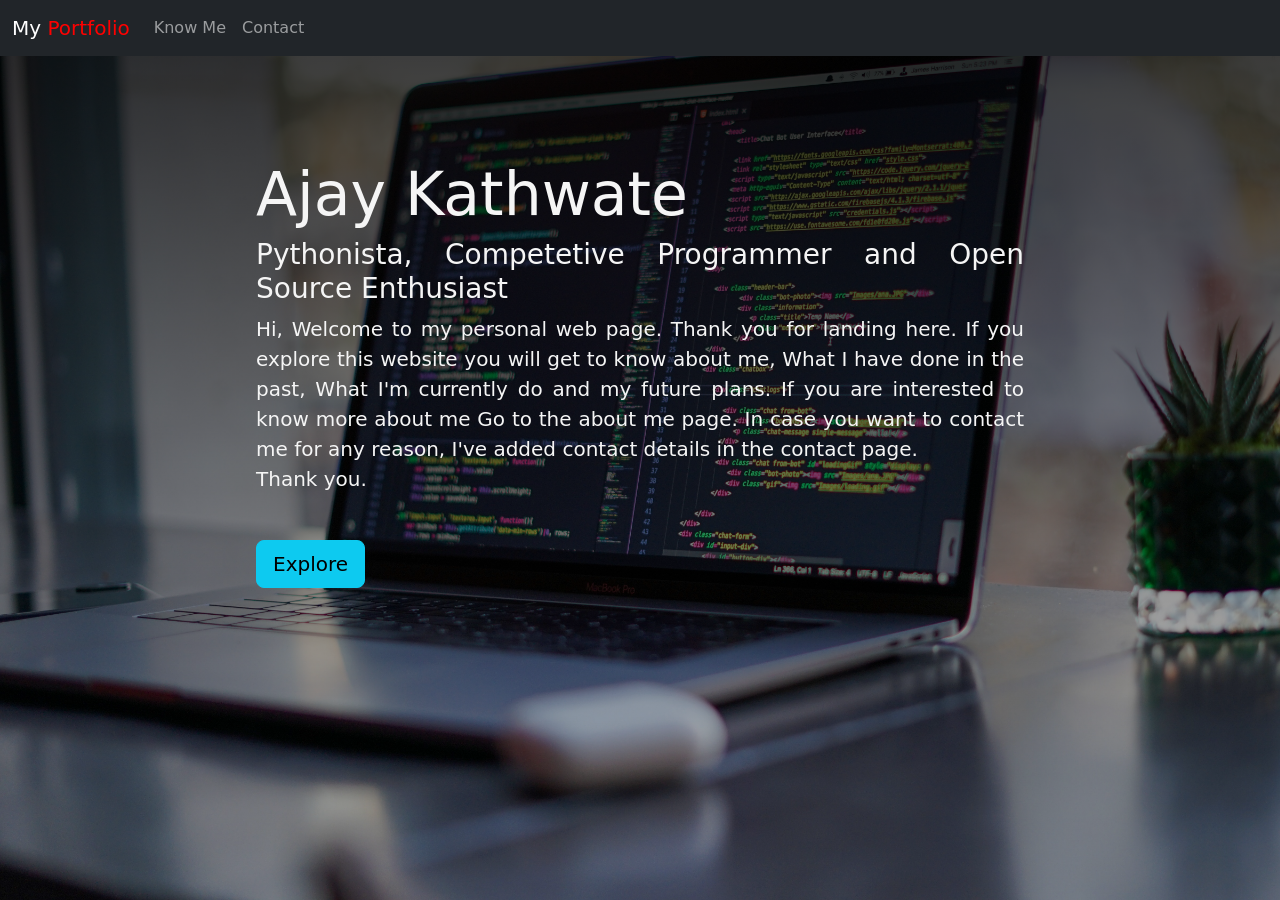
<file: index.html>
<!doctype html>
<html lang="en">

<head>
    <!-- Required meta tags -->
    <meta charset="utf-8">
    <meta name="viewport" content="width=device-width, initial-scale=1">

    <!-- Bootstrap CSS -->
    <link href="https://cdn.jsdelivr.net/npm/bootstrap@5.0.2/dist/css/bootstrap.min.css" rel="stylesheet" integrity="sha384-EVSTQN3/azprG1Anm3QDgpJLIm9Nao0Yz1ztcQTwFspd3yD65VohhpuuCOmLASjC" crossorigin="anonymous">

    <link href="./styles/style.css" rel="stylesheet">

    <title>Ajay Kathwate</title>
</head>

<body>

    <section class="home">

        <nav class="navbar navbar-expand-lg navbar-dark bg-dark">
            <div class="container-fluid">
                <a class="navbar-brand active" href="index.html">My <span style="color: red;">Portfolio</span></a>
                <button class="navbar-toggler" type="button" data-bs-toggle="collapse" data-bs-target="#navbarSupportedContent" aria-controls="navbarSupportedContent" aria-expanded="false" aria-label="Toggle navigation">
      <span class="navbar-toggler-icon"></span>
    </button>
                <div class="collapse navbar-collapse" id="navbarSupportedContent">
                    <ul class="navbar-nav me-auto mb-2 mb-lg-0">
                        <li class="nav-item">
                            <a class="nav-link" aria-current="page" href="about.html">Know Me</a>
                        </li>
                        <li class="nav-item">
                            <a class="nav-link" href="contacts.html">Contact</a>
                        </li>
                    </ul>
                </div>
            </div>
        </nav>


        <div class="intro">
            <h1 class="name">Ajay Kathwate</h1>
            <h3 style="font-weight: 300;">Pythonista, Competetive Programmer and Open Source Enthusiast</h3>
            <p>
                Hi, Welcome to my personal web page. Thank you for landing here. If you explore this website you will get to know about me, What I have done in the past, What I'm currently do and my future plans. If you are interested to know more about me Go to the
                about me page. In case you want to contact me for any reason, I've added contact details in the contact page.
                <br>
                <b>Thank you.</b>
            </p>
            <br>
            <button type="button" class="btn btn-info btn-lg">Explore</button>

        </div>







    </section>





    <!-- Option 1: Bootstrap Bundle with Popper -->
    <script src="https://cdn.jsdelivr.net/npm/bootstrap@5.0.2/dist/js/bootstrap.bundle.min.js" integrity="sha384-MrcW6ZMFYlzcLA8Nl+NtUVF0sA7MsXsP1UyJoMp4YLEuNSfAP+JcXn/tWtIaxVXM" crossorigin="anonymous"></script>

    <!-- Option 2: Separate Popper and Bootstrap JS -->
    <!--
    <script src="https://cdn.jsdelivr.net/npm/@popperjs/core@2.9.2/dist/umd/popper.min.js" integrity="sha384-IQsoLXl5PILFhosVNubq5LC7Qb9DXgDA9i+tQ8Zj3iwWAwPtgFTxbJ8NT4GN1R8p" crossorigin="anonymous"></script>
    <script src="https://cdn.jsdelivr.net/npm/bootstrap@5.0.2/dist/js/bootstrap.min.js" integrity="sha384-cVKIPhGWiC2Al4u+LWgxfKTRIcfu0JTxR+EQDz/bgldoEyl4H0zUF0QKbrJ0EcQF" crossorigin="anonymous"></script>
    -->
</body>

</html>
</file>
<file: styles/style.css>
body{
    background-color: #dae4ee;
}

.home{
    height: 100vh;
    background: linear-gradient(rgba(0,0,0,0.8),rgba(0,0,0,0.2)), url(../imgs/background_img.jpg);
    background-size: cover;
}   

.intro{
    color: whitesmoke;
    padding:8% 20% ;
    text-align: justify;
    font-size: 20px;
    font-weight: 200;
}

.name{
    font-size: 60px;
    font-weight: 500;
}

#btn-edit{
    text-align: center;
    padding: 2px auto;
}
</file>
